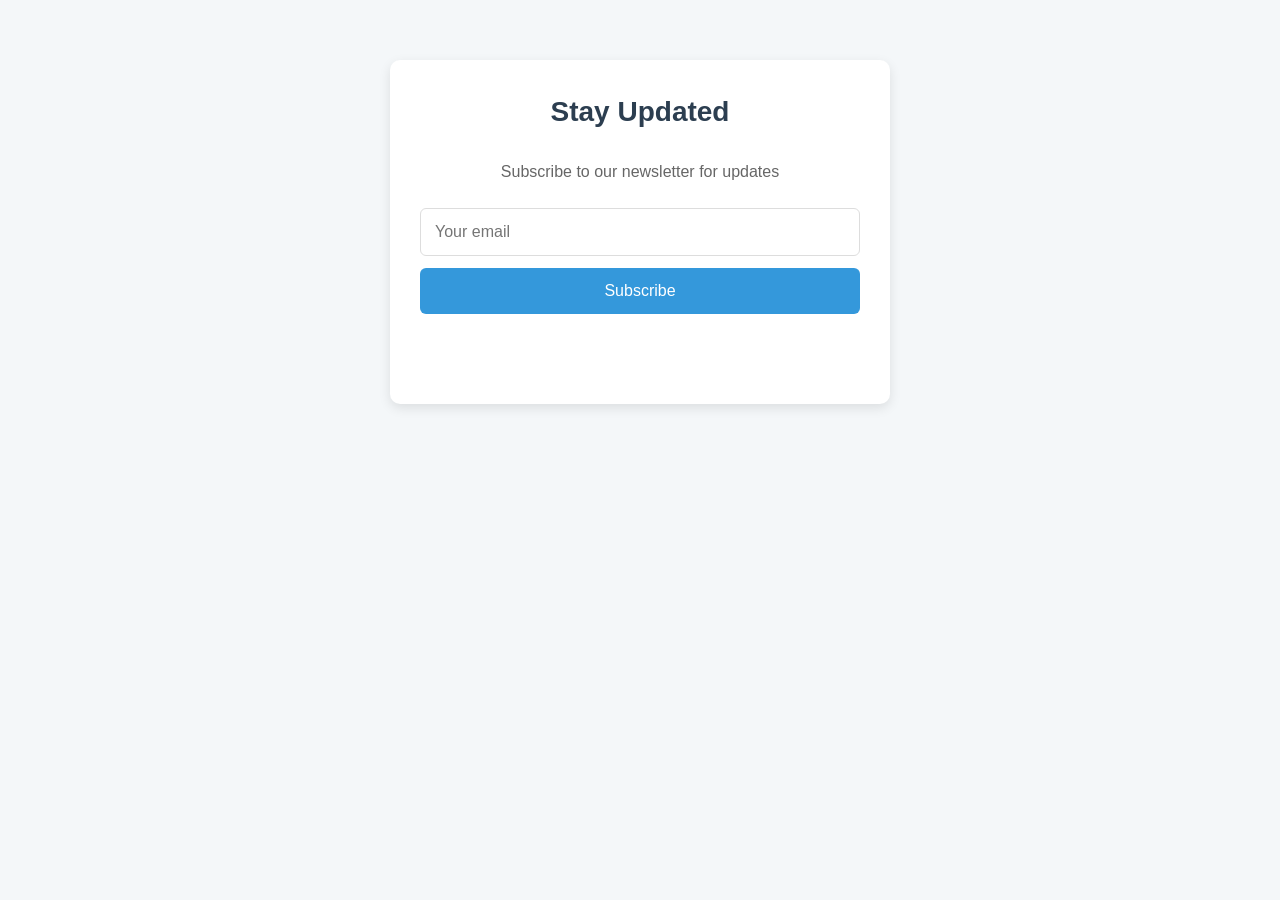
<file: index.html>
<!DOCTYPE html>
<html lang="en">
<head>
    <meta charset="UTF-8">
    <meta name="viewport" content="width=device-width, initial-scale=1.0">
    <title>Email Subscription Service</title>
    <link rel="stylesheet" href="style.css">
</head>
<body>
    <div class="container">
        <h1>Stay Updated</h1>
        <p>Subscribe to our newsletter for updates</p>
        <form id="signup-form">
            <input type="email" name="email" placeholder="Your email" required>
            <button type="submit">Subscribe</button>
        </form>
        <p id="status"></p>
    </div>
    <script src="script.js"></script>
</body>
</html>
</file>
<file: style.css>
* {
    margin:0;
    padding:0;
    box-sizing:border-box;
}

body {
    font-family: 'Segoe UI', 'Segoe UI', Tahoma, Geneva, Verdana, sans-serif;
    background-color: #f4f7f9;
    line-height: 1.6;
    color: #333;
}

.container {
    max-width: 500px;
    margin: 60px auto;
    padding: 30px;
    background: white;
    border-radius: 10px;
    box-shadow: 0 4px 12px rgba(0,0,0,0.1);
    text-align: center;
}

h1 {
    color: #2c3e50;
    margin-bottom: 24px;
    font-size: 28px;
}

p {
    color: #666;
    margin-bottom: 24px;
    font-size: 16px;
}

form {
    display: flex;
    flex-direction: column;
    gap: 12px;
}

input[type="email"] {
    padding: 14px;
    border: 1px solid #ddd;
    border-radius: 6px;
    font-size: 16px;
    width: 100%;
}

button {
    padding: 14px;
    background-color: #3498db;
    color: white;
    border: none;
    border-radius: 6px;
    font-size: 16px;
    cursor: pointer;
    transition: background 0.3s ease;
}

button:hover {
    background-color: #2980b9;
}

#status {
    margin-top: 16px;
    font-size: 14px;
    min-height: 20px;
}
</file>
